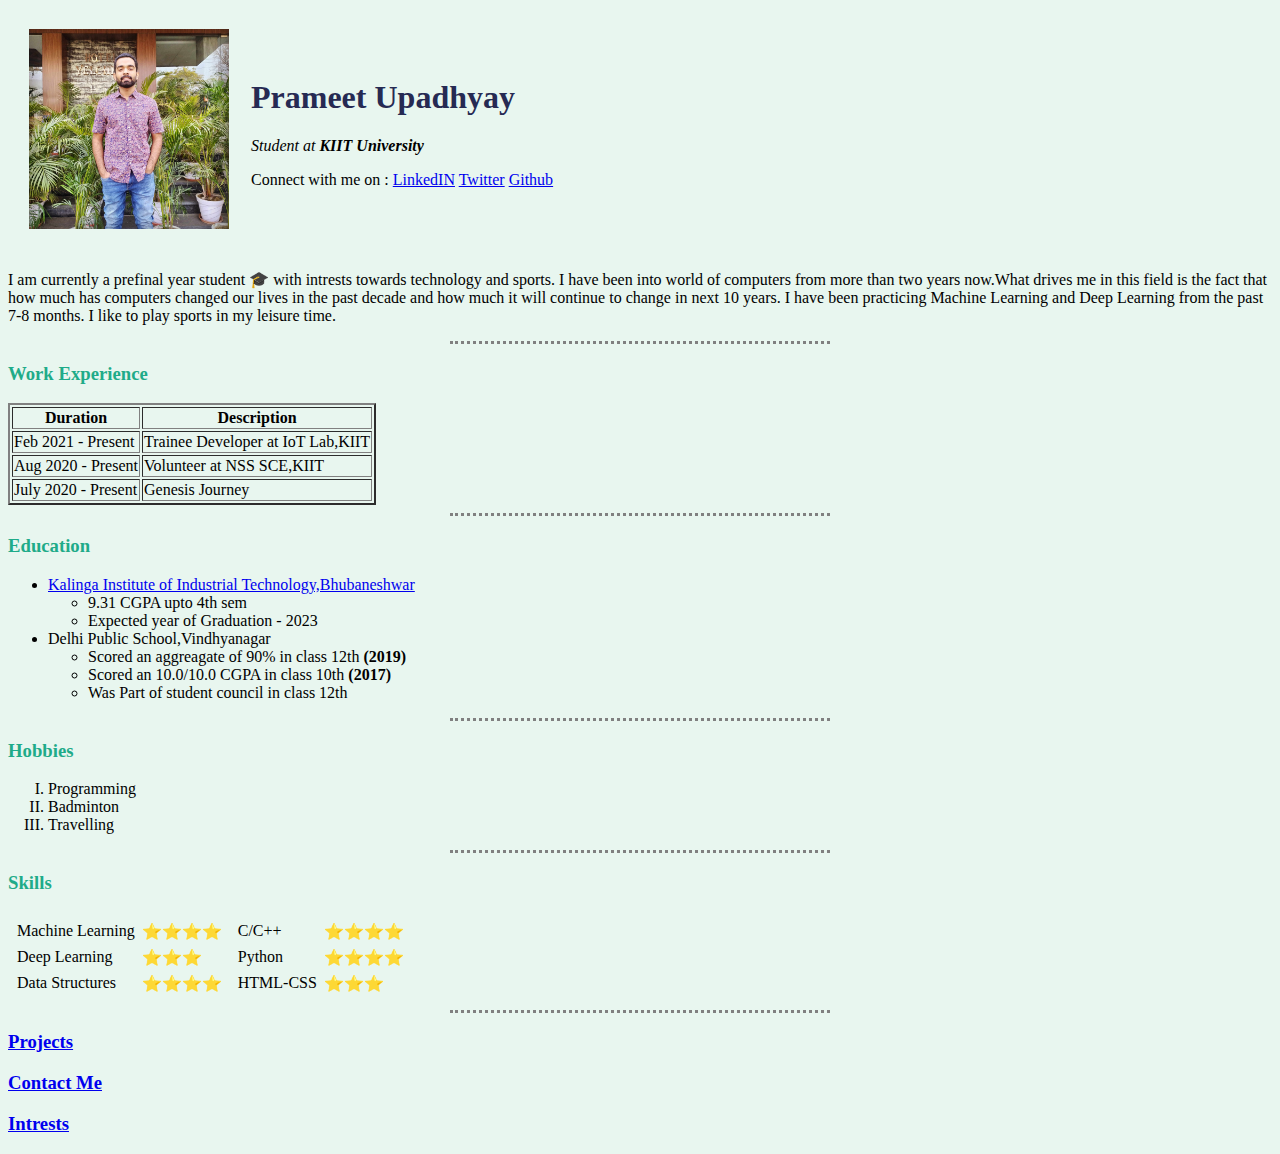
<file: index.html>
<!DOCTYPE html>
<html>

<head>
    <meta charset="utf-8">
    <meta http-equiv="X-UA-Compatible" content="IE=edge">
    <title>Portfolio ❤</title>
    
    <link rel="stylesheet" href="css/styles.css">

    <meta name="description" content="">
    <meta name="viewport" content="width=device-width, initial-scale=1">
    <link rel="stylesheet" href="">
</head>

<body>

    <table cellspacing="20">
        <tr>
            <td><img src="dp-min.jpg" alt="Profile Pic of prameet" width="200" height="200"></td>
            <td>
                <h1>Prameet Upadhyay</h1>
                <p><em>Student at <strong>KIIT University</strong></em></p>
                <p>Connect with me on : <a href="https://www.linkedin.com/in/prameet-upadhyay-3a08991b8/">LinkedIN</a>
                    <a href="https://twitter.com/PrameetUpadhyay"> Twitter</a>
                    <a href="https://github.com/prameetu"> Github</a>
                </p>
            </td>
        </tr>
    </table>


    <p>I am currently a prefinal year student 🎓 with intrests towards technology and sports. I have been into world of
        computers from more than two years now.What drives me in this field is the fact that how much has computers
        changed our lives in the past decade and how much it will continue to change in next 10 years. I have been
        practicing Machine Learning and Deep Learning from the past 7-8 months. I like to play sports in my leisure
        time. </p>
    <hr>

    <h3>Work Experience</h3>

    <table border="2">
        <thead>
            <tr>
                <th>Duration</th>
                <th>Description</th>
            </tr>
        </thead>
        <tbody>
            <tr>
                <td>Feb 2021 - Present</td>
                <td>Trainee Developer at IoT Lab,KIIT</td>
            </tr>
            <tr>
                <td>Aug 2020 - Present</td>
                <td>Volunteer at NSS SCE,KIIT</td>
            </tr>
            <tr>
                <td>July 2020 - Present</td>
                <td>Genesis Journey</td>
            </tr>
        </tbody>
    </table>

    <hr>



    <h3>Education</h3>
    <ul>
        <li><a href="https://kiit.ac.in/">Kalinga Institute of Industrial Technology,Bhubaneshwar</a></li>
        <ul>
            <li>9.31 CGPA upto 4th sem</li>
            <li>Expected year of Graduation - 2023</li>

        </ul>
        <li>Delhi Public School,Vindhyanagar</li>
        <ul>
            <li>Scored an aggreagate of 90% in class 12th <strong>(2019)</strong></li>
            <li>Scored an 10.0/10.0 CGPA in class 10th <strong>(2017)</strong></li>
            <li>Was Part of student council in class 12th</li>
        </ul>

    </ul>
    <hr>
    <h3>Hobbies</h3>
    <ol type="I">
        <li>Programming</li>
        <li>Badminton</li>
        <li>Travelling</li>
    </ol>

    <hr>

    <h3>Skills</h3>

    <table>
        <tr>
            <td>
                <table cellspacing="5">
                    <tr>
                        <td>Machine Learning</td>
                        <td>⭐⭐⭐⭐</td>
                    </tr>
                    <tr>
                        <td>Deep Learning</td>
                        <td>⭐⭐⭐</td>
                    </tr>
                    <tr>
                        <td>Data Structures</td>
                        <td>⭐⭐⭐⭐</td>
                    </tr>
                </table>
            </td>
            <td>
                <table cellspacing="5">
                    <tr>
                        <td>C/C++</td>
                        <td>⭐⭐⭐⭐</td>
                    </tr>
                    <tr>
                        <td>Python</td>
                        <td>⭐⭐⭐⭐</td>
                    </tr>
                    <tr>
                        <td>HTML-CSS</td>
                        <td>⭐⭐⭐</td>
                    </tr>
                </table>
            </td>
        </tr>
    </table>

    <hr>






    <h3><a href="projects.html">Projects</a></h3>
    <h3><a href="contact.html">Contact Me</a></h3>
    <h3><a href="intrests.html">Intrests</a></h3>


</body>

</html>
</file>
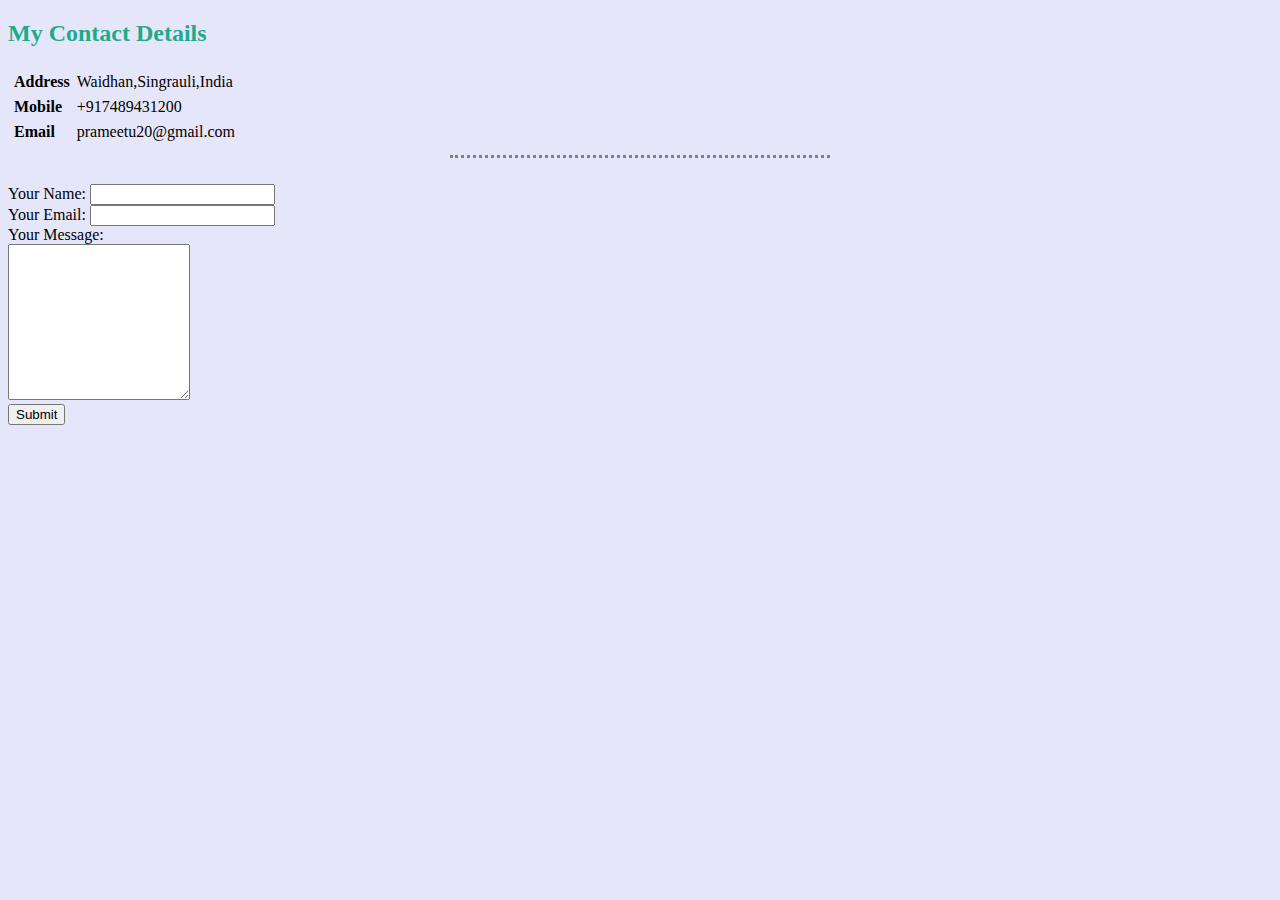
<file: contact.html>
<!DOCTYPE html>
<html lang="en">

<head>
    <meta charset="UTF-8">
    <meta http-equiv="X-UA-Compatible" content="IE=edge">
    <meta name="viewport" content="width=device-width, initial-scale=1.0">
    <link rel="stylesheet" href="css/styles.css">
    <title>My Contact Details</title>
</head>

<body style="background-color:lavender;">
    <h2>My Contact Details</h2>
    <table cellspacing="5">
        <tr>
            <td><strong>Address</strong></td>
            <td>Waidhan,Singrauli,India</td>
        </tr>
        <tr>
            <td><strong>Mobile</strong></td>
            <td>+917489431200</td>
        </tr>
        <tr>
            <td><strong>Email</strong></td>
            <td>prameetu20@gmail.com</td>
        </tr>
    </table>
    <hr>
    <br>
    <form action="mailto:prameetu20@gmail.com" method="POST" enctype="text/plain">
        <label>Your Name:</label>
        <input type="text" name="Name:" value=""><br>
        <label>Your Email:</label>
        <input type="email" name="Email:"><br>
        <label>Your Message:</label><br>
        <textarea name="Message:" rows="10",cols="30"></textarea><br>
        <input type="submit" name="">

    </form>
</body>

</html>
</file>
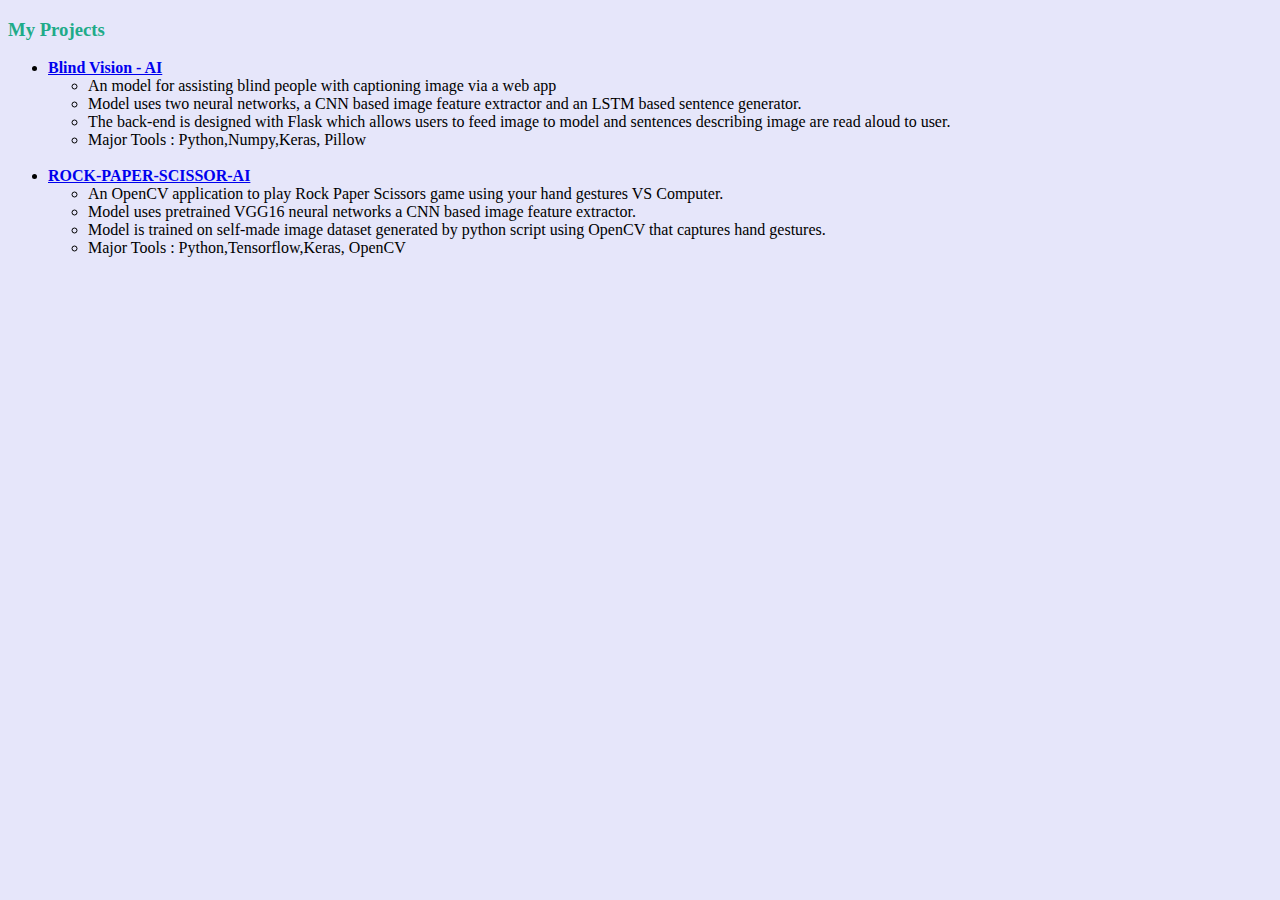
<file: projects.html>
<!DOCTYPE html>
<html lang="en">

<head>
    <meta charset="UTF-8">
    <meta http-equiv="X-UA-Compatible" content="IE=edge">
    <meta name="viewport" content="width=device-width, initial-scale=1.0">
    <link rel="stylesheet" href="css/styles.css">
    <title>Projects</title>
</head>

<body style="background-color: lavender;">
    <h3>My Projects</h3>
    <ul>
        <li><strong><a href="https://github.com/prameetu/Blind-Vision-AI">Blind Vision - AI</a></strong></li>
        <ul>
            <li>An model for assisting blind people with captioning image via a web app</li>
            <li>Model uses two neural networks, a CNN based image feature extractor
                and an LSTM based sentence generator.</li>
            <li>The back-end is designed with Flask which allows users to feed image to
                model and sentences describing image are read aloud to user.</li>
            <li> Major Tools : Python,Numpy,Keras, Pillow</li>
        </ul>
        <br>
        <li><strong><a href="https://github.com/prameetu/stone--paper--scissor--ai">ROCK-PAPER-SCISSOR-AI </a></strong></li>
        <ul>
                <li>An OpenCV application to play Rock Paper Scissors game using your
                    hand gestures VS Computer.</li>
                <li>Model uses pretrained VGG16 neural networks a CNN based image
                    feature extractor.</li>
                <li>Model is trained on self-made image dataset generated by python script
                    using OpenCV that captures hand gestures.</li>
                <li>Major Tools : Python,Tensorflow,Keras, OpenCV</li>
        </ul>
    </ul>

</body>

</html>
</file>
<file: css/styles.css>
/************Tag Selectors***********/
body {
    background-color: #E8F6EF;   
}
hr{
    border-style:none;
    border-top-style: dotted;     
    border-color: grey;  
    border-width: 3px;  
    width: 30%;
}
img:hover{
    height: 200px;
    width: 200px;
    background-color:darkolivegreen ;
}
h1{
    color: #262A53;
}
h2{
    color: #1FAB89;
}
h3{
    color: #1FAB89;
}
/************Class Selectors***********/

.badminton{
    background-color: black;
}

.boxing{
    background-color: white;
}

/************Id Selectors***********/
#Tech{
    color: teal;
}
#Non-tech{
    color: turquoise;
}
</file>
